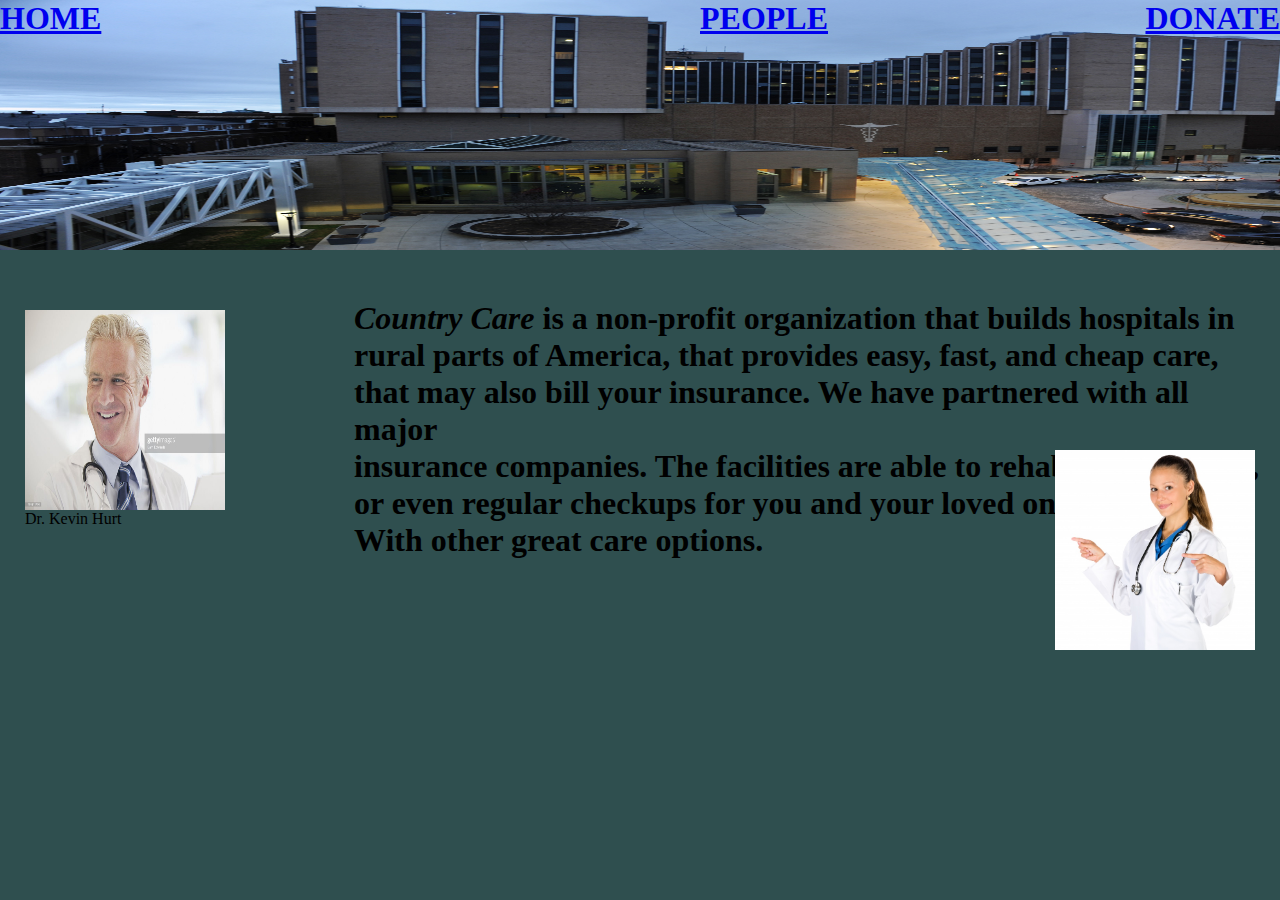
<file: index.html>
<!DOCTYPE html>
<html>
<head><link rel="stylesheet" href="styles.css"></head>
    <body>
        <img class="banner" src="photos/topbanner.jfif">
        <h1><a class="home" href="index.html">HOME</a></h1>
        <h1><a class="people" href="people.html">PEOPLE</a></h1>
        <h1><a class="donate" href="donate.html">DONATE</a></h1>
        <h1><a class="about"><i>Country Care</i> is a non-profit organization that builds hospitals in<br>
                                rural parts of America, that provides easy, fast, and cheap care,<br>
                                that may also bill your insurance. We have partnered with all major<br>
                                insurance companies. The facilities are able to rehab, do physicals,<br>
                                or even regular checkups for you and your loved ones. <br>
                                With other great care
                                options.</a></h1>
        <img class="doctor1" src="images/doctor1.jpg">
        <p><a class="doctor1text">Dr. Kevin Hurt</a></p>
        <img class="doctor2" src="images/doctor2.jpg">
        <p><a class="doctor2text">Dr. Sara Smith</a></p>
    </body>
</html>
</file>
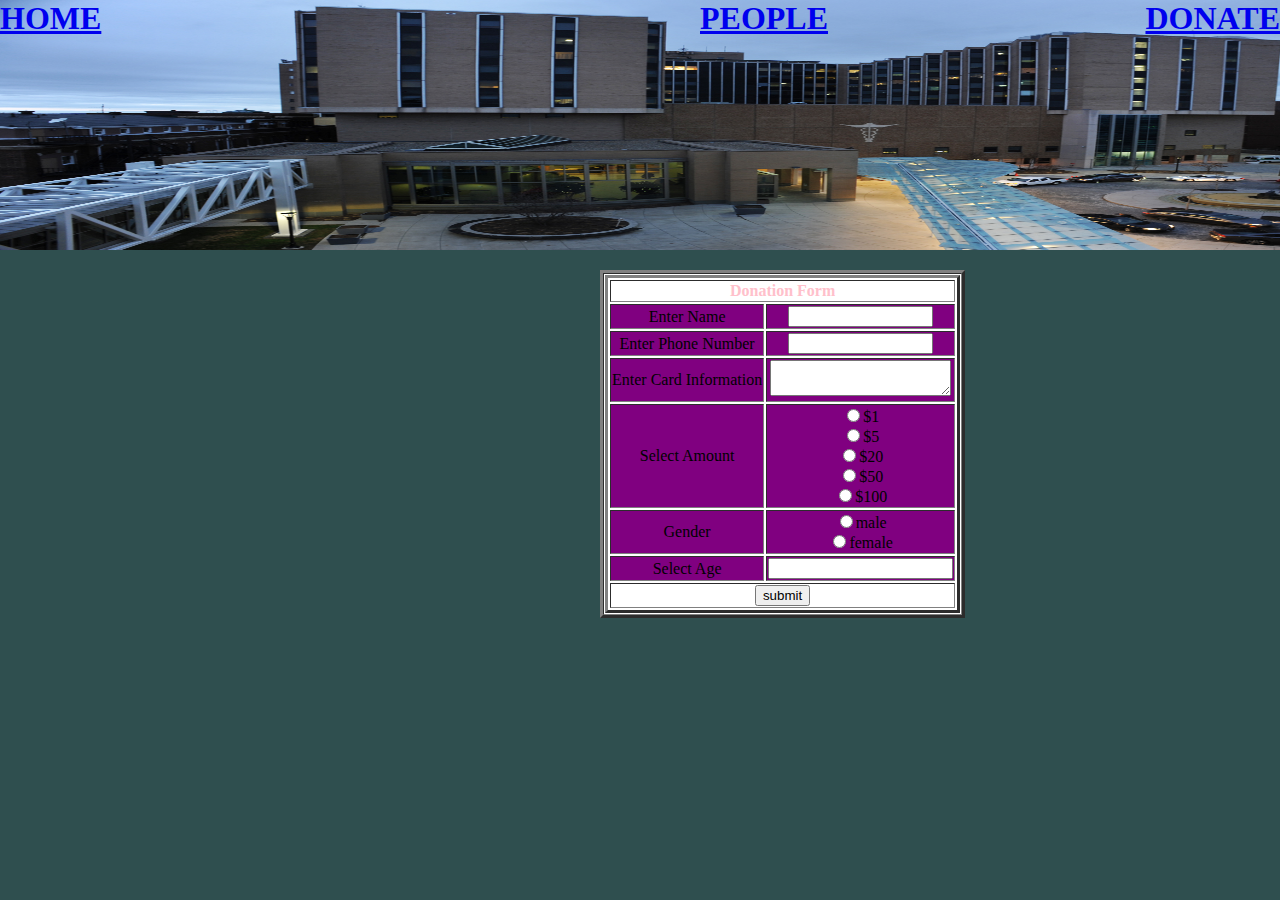
<file: donate.html>
<!DOCTYPE html>
<html>
<head><link rel="stylesheet" href="styles.css"></head>
    <body>
        <img class="banner" src="photos/topbanner.jfif" width="1535" height="250">
        <h1><a class="home" href="index.html">HOME</a></h1>
        <h1><a class="people" href="people.html">PEOPLE</a></h1>
        <h1><a class="donate" href="donate.html">DONATE</a></h1>
        <table class="donation" cellspacing="0" cellpading="0" border="3" bgcolor="white">
            <tr>
                <td>
                    <table style="text-align:center";style border="3">
                        <tr bgcolor="white" style="color:pink">
                        <th colspan="2">Donation Form</th>
                        </tr>
                        <tr bgcolor="purple">
                            <td>Enter Name</td>
                            <td><input type="text" name="username" size="15" maxlength="30" /></td>
                        <tr bgcolor="Purple">
                            <td>Enter Phone Number</td>
                            <td><input type="text" name="password" size="15" maxlength="30" /></td>
                        <tr bgcolor="purple">
                            <td>Enter Card Information</td>
                            <td><textarea name="address"></textarea></td>
                        <tr bgcolor="purple">
                            <td>Select Amount</td>
                            <td><input type="radio" name="money">$1<br>
                            <input type="radio" name="money">$5<br>
                            <input type="radio" name="money">$20<br>
                            <input type="radio" name="money">$50<br>
                            <input type="radio" name="money">$100</td>
                        <tr bgcolor="purple">
                            <td>Gender</td>
                            <td><input type="radio" name="thing" value="men">male<br>
                            <input type="radio" name="thing" value="girls">female</td>
                        <tr bgcolor="purple">
                            <td>Select Age</td>
                            <td><input type="number" min="1"></td>
                        <tfoot>
                            <td colspan="2"><input type="submit" value="submit"></td>
                        </tfoot>
                    </table>
                </td>
            </tr>
        </table>
    </body>
</html>
</file>
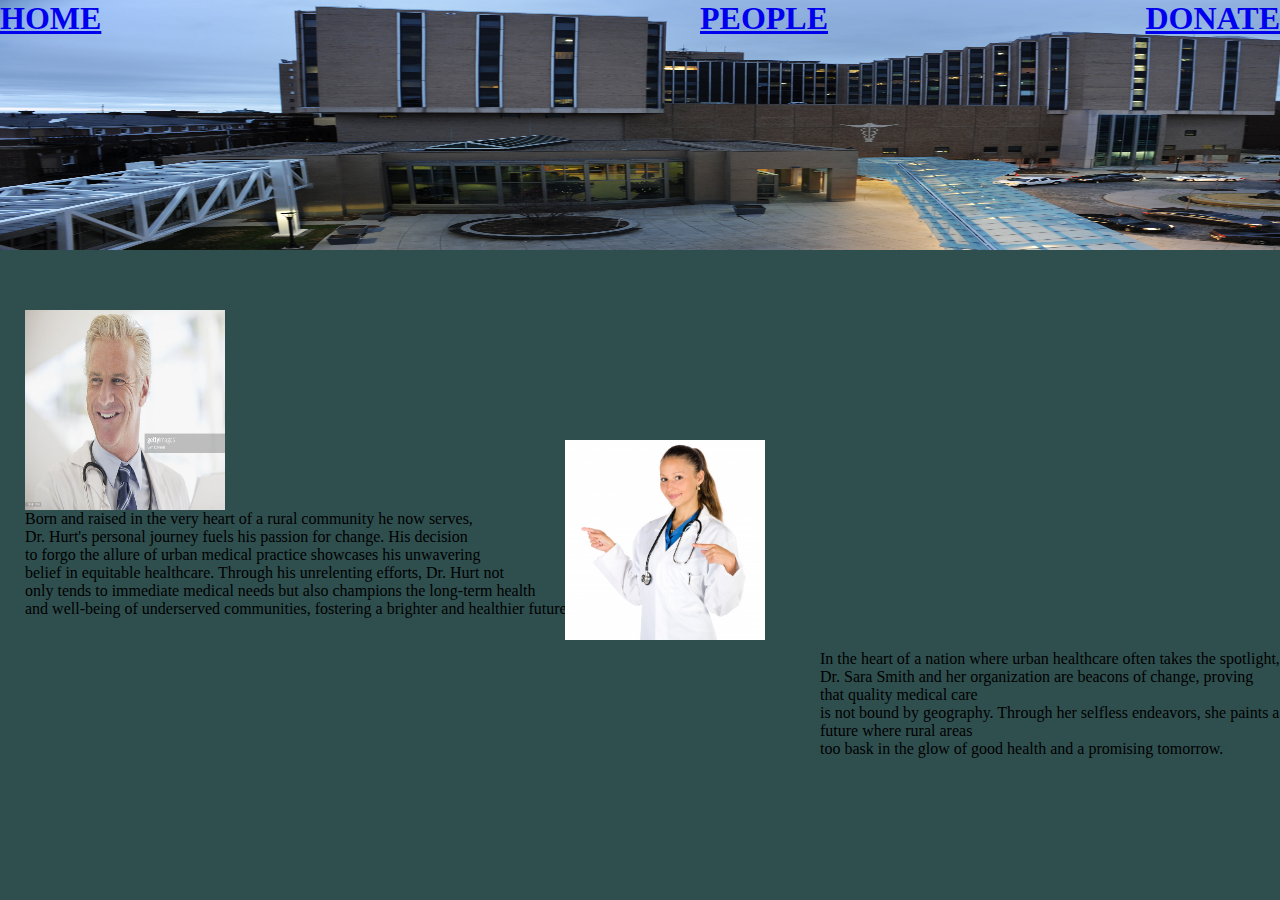
<file: people.html>
<!DOCTYPE html>
<html>
<head><link rel="stylesheet" href="styles.css"></head>
    <body>
        <img class="banner" src="photos/topbanner.jfif" width="1535" height="250">
        <h1><a class="home" href="index.html">HOME</a></h1>
        <h1><a class="people" href="people.html">PEOPLE</a></h1>
        <h1><a class="donate" href="donate.html">DONATE</a></h1>
        <img class="doctor1" src="images/doctor1.jpg" width="200" height="200">
        <p><a class="doctor1text">Born and raised in the very heart of a rural community he now serves,<br>
            Dr. Hurt's personal journey fuels his passion for change. His decision<br>
            to forgo the allure of urban medical practice showcases his unwavering<br>
            belief in equitable healthcare. Through his unrelenting efforts, Dr. Hurt not<br>
            only tends to immediate medical needs but also champions the long-term health <br>
            and well-being of underserved communities, fostering a brighter and healthier future for all.</a></p>
        <img class="doctor21" src="images/doctor2.jpg" width="200" height="200">
        <p><a class="doctor21text">In the heart of a nation where urban healthcare often takes the spotlight,<br>
            Dr. Sara Smith and her organization are beacons of change, proving that quality medical care<br>
            is not bound by geography. Through her selfless endeavors, she paints a future where rural areas<br>
            too bask in the glow of good health and a promising tomorrow.</a></p>
    </body>
</html>
</file>
<file: styles.css>
body{
    background-color: darkslategray;
}
.doctor1{
    position: absolute;
    top: 310px;
    left: 25px;
    width: 200px;
    height: 200px;
}
.doctor2{
    position: absolute;
    top: 450px;
    right: 25px;
    width: 200px;
    height: 200px;
}
.banner{
    position: absolute;
    top: 0px;
    left: 0px;
    width: 1535px;
    height: 250px;
}
.home{
    position: absolute;
    top: 0px;
    left: 0px;
}
.people{
    position: absolute;
    top: 0px;
    left: 700px;
}
.donate{
    position: absolute;
    top: 0px;
    right: 0px;
}
.about{
    position: absolute;
    top: 300px;
    left: 354px;
}
.doctor1text{
    position: absolute;
    top: 510px;
    left: 25px;
}
.doctor2text{
    position: absolute;
    top: 650px;
    left: 1310px;
}
.donation{
    position: absolute;
    top: 270px;
    left: 600px;
}
.doctor21text{
    position: absolute;
    top: 650px;
    left: 820px;
}
.doctor21{
    position: absolute;
    top: 440px;
    right: 515px;
}

@media only screen and (max-width:1200px){
    body{
        background-color: red;
    }
    .doctor1{
        position: absolute;
        top: 310px;
        left: 25px;
    }
    .doctor2{
        position: absolute;
        top: 550px;
        left: 25px;
    }
    .banner{
        position: absolute;
        top: 0px;
        left: 0px;
        width: 1200px;
        height: 250px;
    }
    .home{
        position: absolute;
        top: 0px;
        left: 0px;
    }
    .people{
        position: absolute;
        top: 30px;
        left: 0px;
    }
    .donate{
        position: absolute;
        top: 60px;
        left: 0px;
    }
    .about{
        position: absolute;
        top: 300px;
        left: 240px;
    }
    .doctor1text{
        position: absolute;
        top: 510px;
        left: 25px;
    }
    .doctor2text{
        position: absolute;
        top: 750px;
        left: 25px;
    }
    .donation{
        position: absolute;
        top: 270px;
        left: 370px;
    }
    .doctor21text{
        position: absolute;
        top: 650px;
        left: 320px;
    }
    .doctor21{
        position: absolute;
        top: 640px;
        left: 115px;
    }
}
@media only screen and (max-width:450px){
    body{
        background-color: blue;
    }
    .doctor1{
        position: absolute;
        top: 310px;
        left: 25px;
    }
    .doctor2{
        position: absolute;
        top: 550px;
        left: 25px;
    }
    .banner{
        position: absolute;
        top: 0px;
        left: 0px;
        width: 1000px;
        height: 250px;
    }
    .people{
        position: absolute;
        top: 30px;
        left: 0px;
    }
    .donate{
        position: absolute;
        top: 60px;
        left: 0px;
    }
    .about{
        position: absolute;
        top: 300px;
        left: 240px;
    }
    .about{
        position: absolute;
        top: 800px;
        left: 15px;
    }
    .doctor1text{
        position: absolute;
        top: 510px;
        left: 25px;
    }
    .doctor2text{
        position: absolute;
        top: 750px;
        left: 25px;
    }
    .donation{
        position: absolute;
        top: 270px;
        left: 50px;
    }
    .doctor21text{
        position: absolute;
        top: 1005px;
        left: 25px;
    }
    .doctor21{
        position: absolute;
        top: 800px;
        left: 25px;
    }
}
</file>
